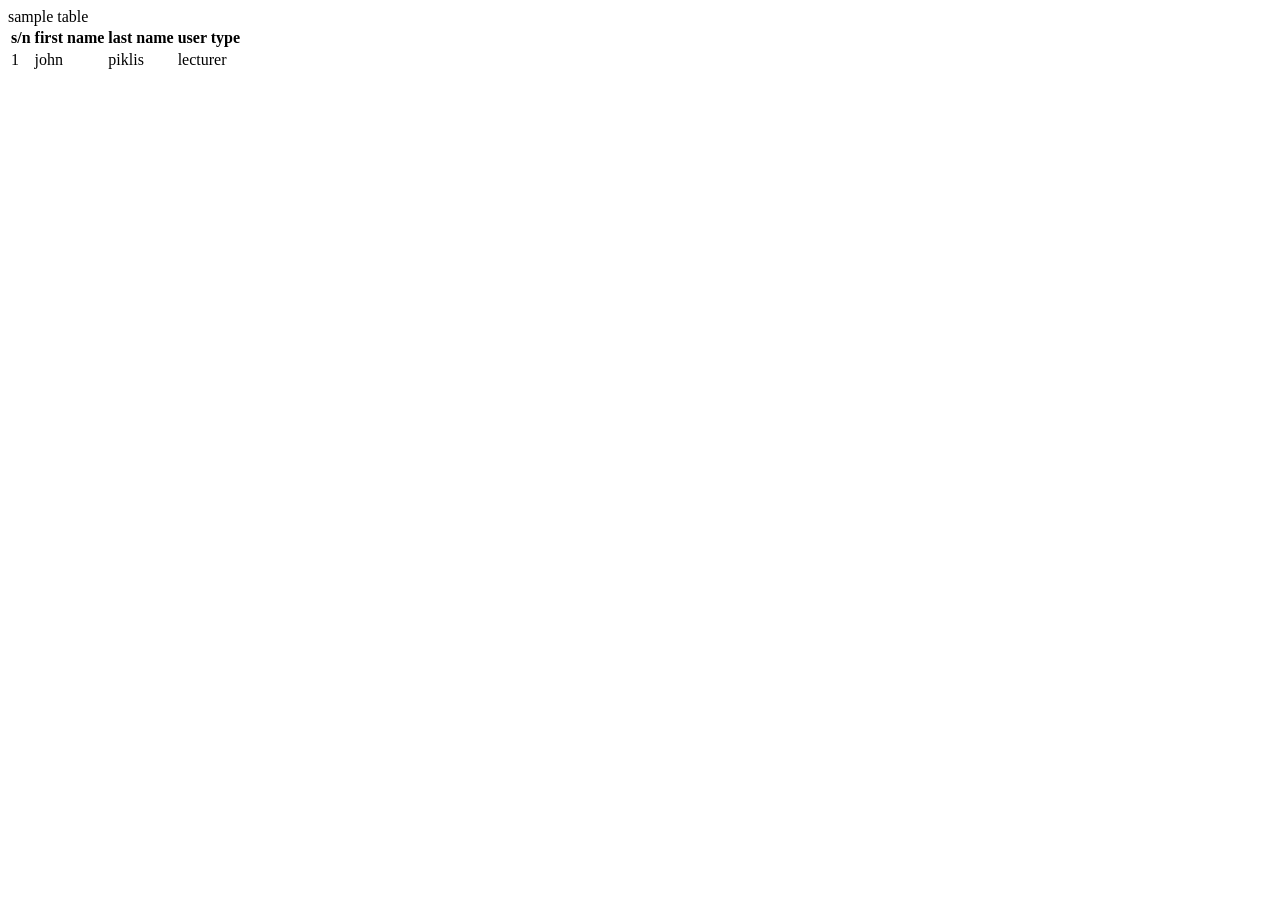
<file: test.html>
<!DOCTYPE html>
<html lang="en">
<head>
    <meta charset="UTF-8">
    <meta name="viewport" content="width=device-width, initial-scale=1.0">
    <title>Document</title>
</head>
<body>
    <div>sample table</div>

    <table id="lecturers-table">
        <thead>
            <tr>
                <th>s/n</th>
                <th>first name</th>
                <th>last name</th>
                <th>user type</th>
            </tr>
        </thead>
        <tbody>
            <tr>
                <td>1</td>
                <td>john</td>
                <td>piklis</td>
                <td>lecturer</td>
            </tr>
        </tbody>
    </table>
</body>
<script src="./test.js"></script>
</html>
</file>
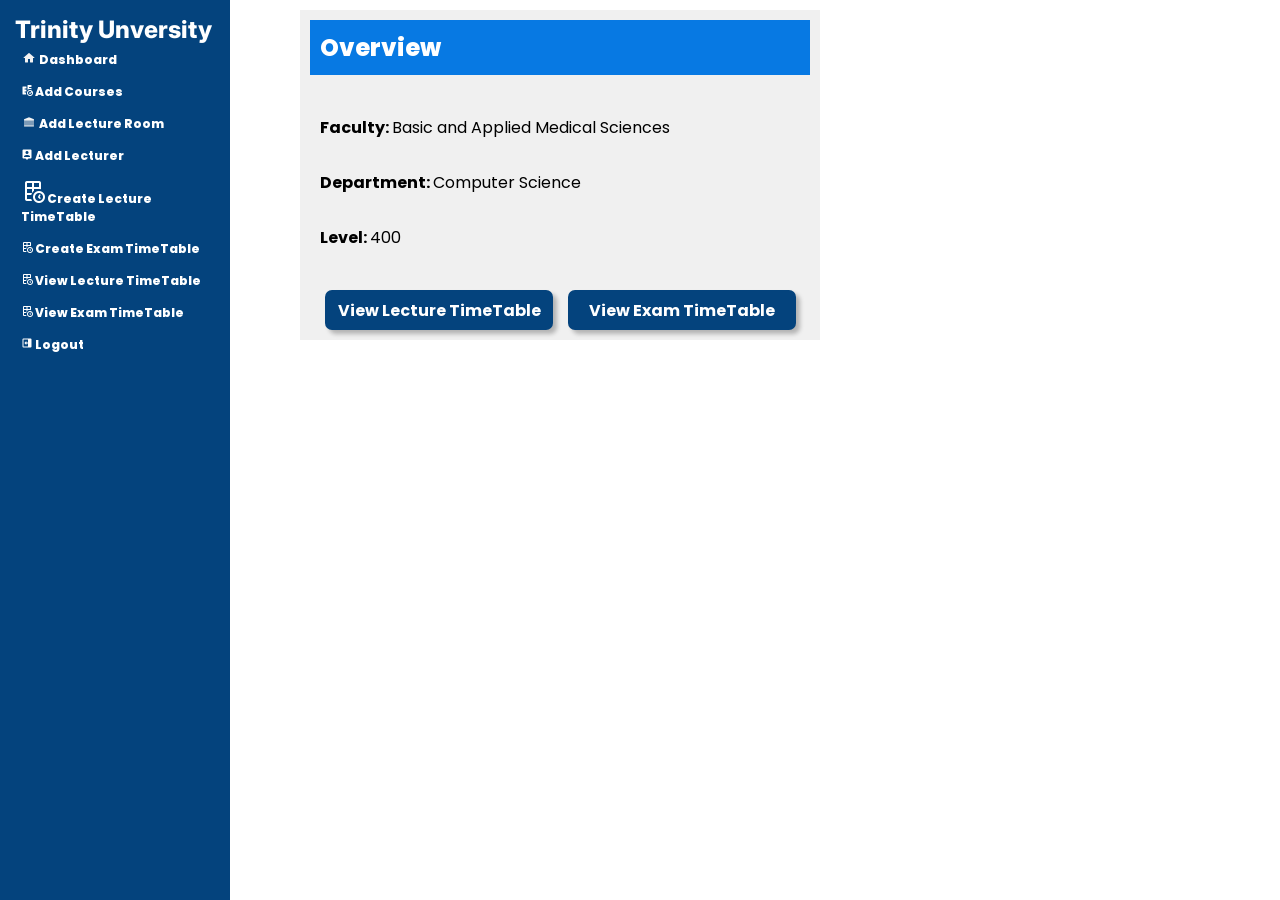
<file: pages/admin.html>
<!DOCTYPE html>
<html lang="en">
	<head>
		<meta charset="UTF-8" />
		<meta name="viewport" content="width=device-width, initial-scale=1.0" />
		<title>Document</title>
		<link rel="stylesheet" href="/styles/style.css" />
	</head>
	<body>
		<div class="container">
			<div class="sidebar">
				<h2>Trinity Unversity</h2>
				<a href="#" onclick="showForm('form1')">
					<img src="/assets/Home.png" class="dashlogo" /> Dashboard</a
				>
				<a href="#" onclick="showForm('form2')"
					><img src="/assets/Course Assign.png" alt="" class="dashlogo" /> Add
					Courses</a
				>
				<a href="#" onclick="showForm('form3')"
					><img src="/assets/University.png" alt="" class="dashlogo" /> Add
					Lecture Room</a
				>
				<a href="#" onclick="showForm('form4')"
					><img src="/assets/User Location.png" alt="" class="dashlogo" /> Add
					Lecturer</a
				>
				<a href="#" onclick="showForm('form5')">
					<img class="t-table" src="/assets/Timetable.png" alt="" /> Create Lecture TimeTable</a
				>
				<a href="#" onclick="showForm('form6')"
					><img src="/assets/Timetable.png" alt="" class="dashlogo" /> Create
					Exam TimeTable</a
				>
				<a href="#" id="lecture-timetable-link" onclick="showForm('form7')"
					><img src="/assets/Timetable.png" alt="" class="dashlogo" /> View
					Lecture TimeTable</a
				>
				<a href="#" id="exam-timetable-link" onclick="showForm('form8')"
					><img src="/assets/Timetable.png" alt="" class="dashlogo" /> View Exam
					TimeTable</a
				>
				<a href="/index.html" onclick="showForm('form9')"
					><img src="/assets/logout.png" alt="" class="dashlogo" /> Logout</a
				>
			</div>

			<div class="main-content">
				<div id="form1" class="form-container active">
					<h2 class="header">Overview</h2>
					<div class="details">
						<div class="detail1">
							<b>Faculty: </b> Basic and Applied Medical Sciences <br />
						</div>
						<div class="detail2">
							<b>Department: </b> Computer Science <br />
						</div>
						<div class="detail2"><b>Level: </b> 400</div>
						<div class="viewtables">
							<a href="#" id="lecture-timetable-link" class="dashboard-btn1" onclick="showForm('form7')">
								View Lecture TimeTable</a
							>
							<a href="#" id="exam-timetable-link" class="dashboard-btn2" onclick="showForm('form8')">
								View Exam TimeTable</a
							>
						</div>
					</div>
				</div>

				<!-- Add new course  -->
				<div id="form2" class="form-container">
					<h2>Add New Course</h2>
					<form class="add-course-form">
						<label for="courseCode">Course Code</label>
						<input
							type="text"
							id="course-code-input"
							name="courseCode"
							placeholder="Enter course code"
							value=""
						/>

						<label for="courseTitle">Course Title</label>
						<input
							type="text"
							id="course-title-input"
							name="courseTitle"
							placeholder="Enter Course Title"
							value=""
						/>

						<label for="courseUnit">Course unit</label>
						<input
							type="text"
							id="course-unit-input"
							name="courseUnit"
							placeholder="Enter no Unit"
							value=""
						/>

						<label for="studentsNumber">Number of Students</label>
						<input
							type="number"
							id="students-no-input"
							name="studentsNumber"
							placeholder="Enter number of Students"
							value=""
						/>

						<label for="lecturer">Lecturer</label>
						<select name="lecturer" id="lecturer-input">
							<option label="">choose lecturer</option>
							<option value="john">john</option>
							<option value="peter">peter</option>
						</select>

						<button type="submit" id="add-course-btn">save</button>
					</form>
				</div>

				<!-- Add lecture room -->
				<div id="form3" class="form-container">
					<h2>Add Lecture Room</h2>
					<form id="add-lecture-room-form">
						<label for="lecture-room-name">lecture Room</label>
						<input
							type="text"
							id="lecture-room-name"
							name="lecture-room-name"
							placeholder=" Enter Lecture room"
							value=""
							required
						/>

						<!-- <input type="submit" id="save" value="Save" /> -->
						<button type="submit" id="add-lecture-room-btn">save</button>
					</form>
				</div>

				<!-- Add new lecturer -->
				<div id="form4" class="form-container">
					<h2>Add New Lecturer</h2>
					<form id="add-new-lecturer-form">
						<label for="first-name">First Name</label>
						<input
							type="text"
							placeholder="Enter First Name"
							id="lecturer-firstname"
							value=""
						/>

						<label for="last-name">Last Name</label>
						<input
							type="text"
							placeholder="Enter Last Name"
							id="lecturer-lastname"
							value=""
						/>

						<label for="user-name">user name</label>
						<input
							type="text"
							placeholder="enter user name"
							id="lecturer-username"
							value=""
						/>

						<label for="Lecturer">Lecturer Title</label>
						<select name="lecturer" id="lecturer-title">
							<option label="">choose lecturer title</option>
							<option value="MR">Mr</option>
							<option value="MRS">Mrs</option>
							<!-- <option value="Mrs">Dr</option> -->
							<!-- <option value="">Proff</option> -->
						</select>

						<label for="Phone">Phone Number</label>
						<input
							type="number"
							id="lecturer-phone-number"
							placeholder="lecturer phone number"
							value=""
						/>

						<label for="Lecturer">Lecturer Faculty</label>
						<select name="lecturer-faculty" id="lecturer-faculty">
							<option label="">choose faculty</option>
							<option value="SCIENCE">science</option>
							<option value="ART">art</option>
							<option value="BUSINESS">busines</option>
						</select>

						<label for="lecturer-dept">Lecturer Department</label>
						<input
							type="text"
							name="lecturer-dept"
							id="lecturer-dept"
							placeholder="enter lecturer dept"
						/>
						<!-- <select name="Departent" id="input" d>
              <option value="">Computer Science</option>
            </select> -->

						<!-- <input type="submit" id="save" value="Save" /> -->
						<button type="submit" id="add-new-lecturer-btn">save</button>
					</form>
				</div>

				<!-- schedule Lecture -->
				<div id="form5" class="form-container">
					<h2>Schedule Lecture</h2>
					<form id="lecture-form">
						<label for="lecture-code">Course code</label>
						<select name="lecture-code" id="lecture-code" required>
							<option value="1">COSC412</option>
							<!-- <option value="2">COSC401</option> -->
						</select>

						<label for="dayOfWeek1">Day of the Week</label>
						<select name="dayOfWeek1" id="lecture-day-of-week" required>
							<option value="0">Monday</option>
							<option value="1">Tuesday</option>
							<option value="2">Wednesday</option>
							<option value="3">Thursday</option>
							<option value="4">Friday</option>
						</select>

						<div class="time">
							<div class="time1">
								<label for="fromTime1">From:</label>
								<input
									type="time"
									id="lecture-start-time"
									class="inputtime"
									value=""
									required
								/>
							</div>
							<div class="time2">
								<label for="toTime">To:</label>
								<input
									type="time"
									id="lecture-end-time"
									class="inputtime"
									value=""
									required
								/>
							</div>
						</div>

						<label for="location">Location</label>
						<select name="location" id="lecture-room" required>
							<option value="1">Room 1</option>
							<!-- <option value="2">Room 2</option> -->
						</select>

						<!-- <input type="submit" value="Save" id="save" /> -->
						<button type="submit" id="add-lecture-tt-btn" value="">save</button>
					</form>
				</div>

				<!-- Schedule Exam  -->
				<div id="form6" class="form-container">
					<h2>Schedule Exam</h2>
					<form id="exam-form">
						<label for="exam-course-code">Course code</label>
						<select name="coursecode" id="exam-course-code" required>
							<option value="1">COSC412</option>
							<!-- <option value="COSC401">COSC401</option> -->
						</select>

						<label for="exam-date">Date</label>
						<input type="date" id="exam-date" value="" required />

						<div class="time">
							<div class="time1">
								<label for="exam-start-time">From:</label>
								<input
									type="time"
									id="exam-start-time"
									class="inputtime"
									value=""
									required
								/>
							</div>
							<div class="time2">
								<label for="exam-end-time">To:</label>
								<input
									type="time"
									id="exam-end-time"
									class="inputtime"
									value=""
									required
								/>
							</div>
						</div>

						<label for="exam-room">Location</label>
						<select name="location" id="exam-room" required>
							<option value="1">Room 1</option>
							<!-- <option value="2">Room 2</option> -->
						</select>

						<!-- <input type="submit" value="Save" id="save" /> -->
						<button type="submit"  id="add-exam-tt-btn">save</button>
					</form>
				</div>

				<!-- veiw Lecture Timetable -->
				<div id="form7" class="form-container">
					<h2>Daily Timetable</h2>
					<table id="timetable1">
						<thead>
							<tr>
                <th>S/N</th>
								<th>Course Title</th>
								<th>Course Code</th>
								<th>Start Time</th>
								<th>End Time</th>
								<th>Lecture Room</th>
							</tr>
						</thead>
						<tbody>
							<!-- Events will be dynamically added here -->
						</tbody>
					</table>
				</div>

				<!-- view Exam TimeTable -->
				<div id="form8" class="form-container">
					<h2>Exam TimeTable</h2>
					<div id="timetable-container">
						<table id="exam-timetable">
							<thead>
								<tr>
									<th>Date</th>
									<!-- <th>Level</th> -->
									<th>Start Time</th>
									<th>End Time</th>
									<th>Course</th>
									<th>Lecture room</th>
								</tr>
							</thead>
							<tbody>
								<!-- Events will be dynamically added here -->
							</tbody>
						</table>
					</div>
				</div>
			</div>
		</div>
	</body>
	<!-- <script src="/script.js"></script> -->
	<script src="../scripts/admin.js"></script>
</html>
</file>
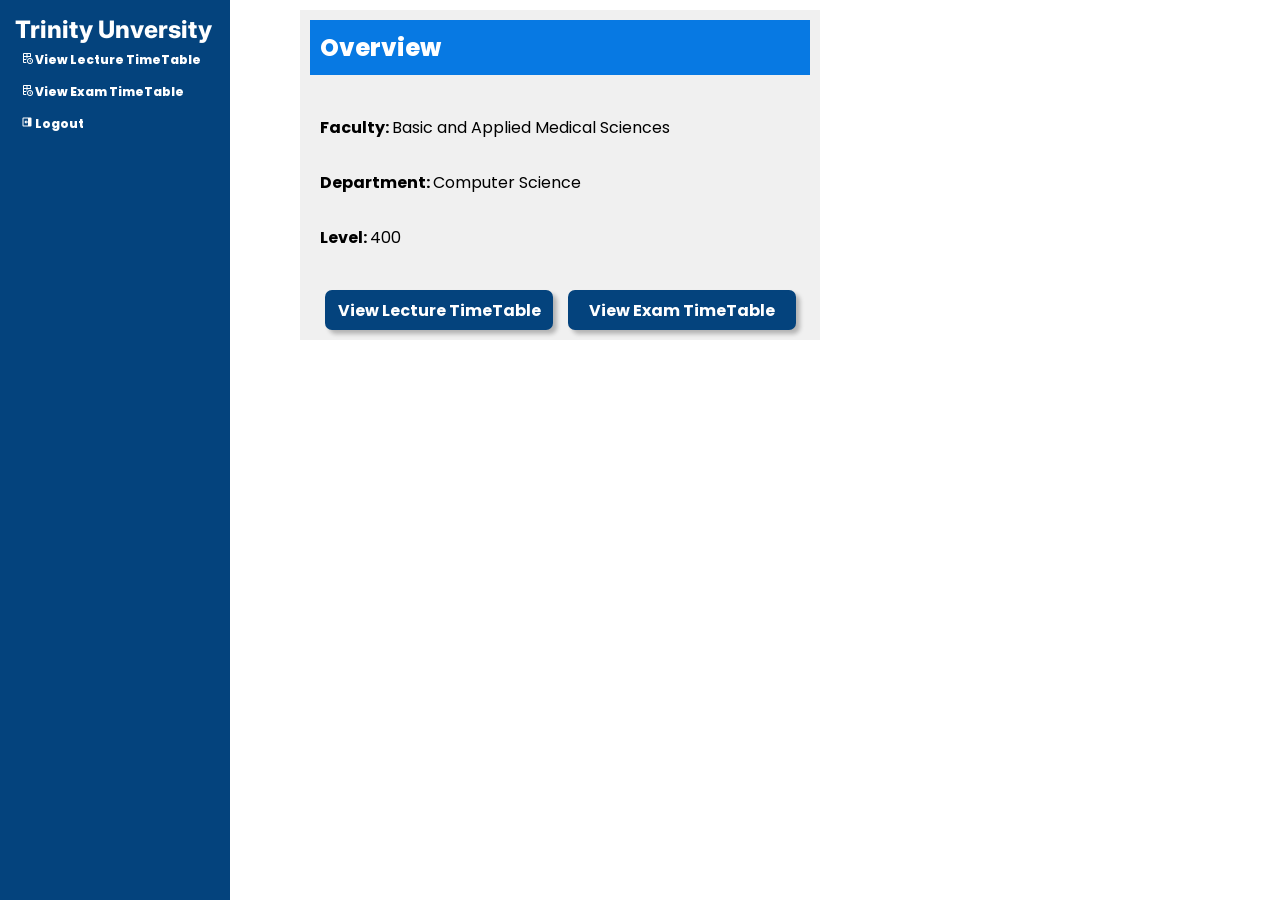
<file: pages/lecturer.html>
<!DOCTYPE html>
<html lang="en">
  <head>
    <meta charset="UTF-8" />
    <meta name="viewport" content="width=device-width, initial-scale=1.0" />
    <title>Document</title>
    <link rel="stylesheet" href="/styles/style.css" />
  </head>
  <body>
    <div class="container">
      <div class="sidebar">
        <h2>Trinity Unversity</h2>
        <!-- <a href="#" onclick="showForm('form1')"> <img src="/Icons/Home.png" class="dashlogo"> Dashboard</a>
				<a href="#" onclick="showForm('form2')"><img src="/Icons/Course Assign.png" alt="" class="dashlogo"> Add Courses</a>
				<a href="#" onclick="showForm('form3')"><img src="/Icons/University.png" alt="" class="dashlogo"> Add Lecture Room</a>
				<a href="#" onclick="showForm('form4')"><img src="/Icons/User Location.png" alt="" class="dashlogo"> Add Lecturer</a>
				<a href="#" onclick="showForm('form5')"> <img src="/Icons/Timetable.png" alt=""> Create Lecture TimeTable</a> -->
        <!-- <a href="#" onclick="showForm('form6')"
          ><img src="/assets/Timetable.png" alt="" class="dashlogo" /> Create
          Exam TimeTable</a -->
        <!-- > -->
        <a href="#" id="lecture-timetable-link" onclick="showForm('form7')"
          ><img src="/assets/Timetable.png" alt="" class="dashlogo" /> View
          Lecture TimeTable</a
        >
        <a href="#" id="exam-timetable-link" onclick="showForm('form8')"
          ><img src="/assets/Timetable.png" alt="" class="dashlogo" /> View Exam
          TimeTable</a
        >
        <a href="/index.html" onclick="showForm('form9')"
          ><img src="/assets/logout.png" alt="" class="dashlogo" /> Logout</a
        >
      </div>

      <div class="main-content">
        <div id="form1" class="form-container active">
          <h2 class="header">Overview</h2>
          <div class="details">
            <div class="detail1">
              <b>Faculty: </b> Basic and Applied Medical Sciences <br />
            </div>
            <div class="detail2">
              <b>Department: </b> Computer Science <br />
            </div>
            <div class="detail2"><b>Level: </b> 400</div>
            <div class="viewtables">
              <a href="#" class="dashboard-btn1" onclick="showForm('form7')">
                View Lecture TimeTable</a
              >
              <a href="#" class="dashboard-btn2" onclick="showForm('form8')">
                View Exam TimeTable</a
              >
            </div>
          </div>
        </div>

        <!-- Schedule Exam  -->
        <!-- <div id="form6" class="form-container">
					<h2>Schedule Exam</h2>
					<form id="exam-form">
						<label for="exam-course-code">Course code</label>
						<select name="coursecode" id="exam-course-code" required>
							<option value="1">COSC412</option>
							<option value="COSC401">COSC401</option> -->
        <!-- </select>

						<label for="exam-date">Date</label>
						<input type="date" id="exam-date" value="" required />

						<div class="time">
							<div class="time1">
								<label for="exam-start-time">From:</label>
								<input
									type="time"
									id="exam-start-time"
									class="inputtime"
									value=""
									required
								/>
							</div>
							<div class="time2">
								<label for="exam-end-time">To:</label>
								<input
									type="time"
									id="exam-end-time"
									class="inputtime"
									value=""
									required
								/>
							</div>
						</div>

						<label for="exam-room">Location</label>
						<select name="location" id="exam-room" required>
							<option value="1">Room 1</option> -->
        <!-- <option value="2">Room 2</option> -->
        <!-- </select> -->

        <!-- <input type="submit" value="Save" id="save" /> -->
        <!-- <button type="submit"  id="add-exam-tt-btn">save</button>
					</form>
				</div> -->

        <!-- veiw Lecture Timetable -->
        <div id="form7" class="form-container">
          <h2>Daily Timetable</h2>
          <table id="timetable1">
            <thead>
              <tr>
                <th>S/N</th>
                <th>Course Title</th>
                <th>Course Code</th>
                <th>Start Time</th>
                <th>End Time</th>
                <th>Lecture Room</th>
              </tr>
            </thead>
            <tbody>
              <!-- Events will be dynamically added here -->
            </tbody>
          </table>
        </div>

        <!-- view Exam TimeTable -->
        <div id="form8" class="form-container">
          <h2>Exam TimeTable</h2>
          <div id="timetable-container">
            <table id="exam-timetable">
              <thead>
                <tr>
                  <th>Date</th>
                  <!-- <th>Level</th> -->
                  <th>Start Time</th>
                  <th>End Time</th>
                  <th>Course</th>
                  <th>Lecture room</th>
                </tr>
              </thead>
              <tbody>
                <!-- Events will be dynamically added here -->
              </tbody>
            </table>
          </div>
        </div>
      </div>
    </div>
  </body>
  <script src="/scripts/lecturer.js"></script>
</html>
</file>
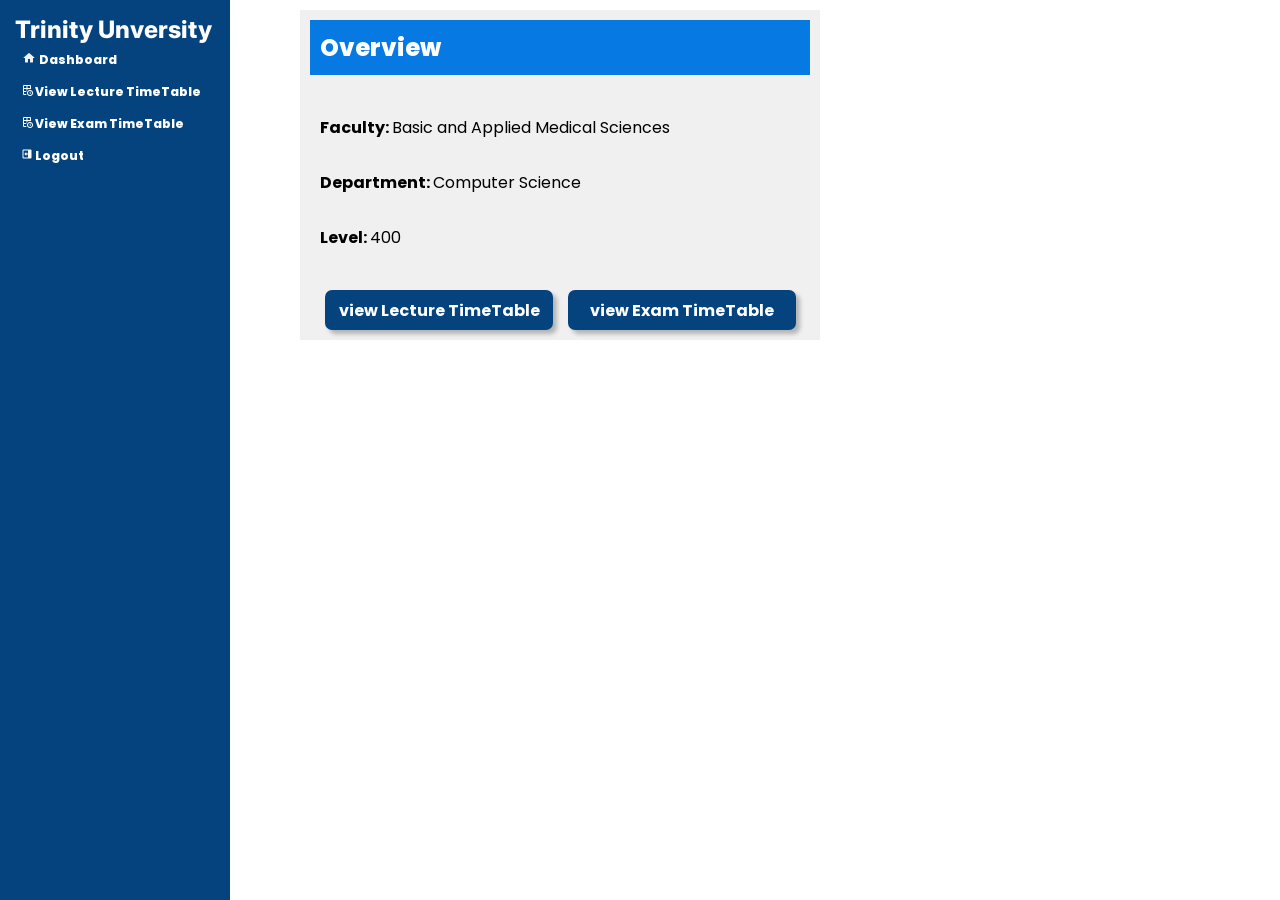
<file: pages/student.html>
<!DOCTYPE html>
<html lang="en">
  <head>
    <meta charset="UTF-8" />
    <meta name="viewport" content="width=device-width, initial-scale=1.0" />
    <title>Document</title>
    <link rel="stylesheet" href="/styles/style.css" />
  </head>
  <body>
    <div class="container">
      <div class="sidebar">
        <h2>Trinity Unversity</h2>
        <a href="#" onclick="showForm('form1')"> <img src="/assets/Home.png" class="dashlogo"> Dashboard</a>
				<!-- <a href="#" onclick="showForm('form2')"><img src="/Icons/Course Assign.png" alt="" class="dashlogo"> Add Courses</a>
				<a href="#" onclick="showForm('form3')"><img src="/Icons/University.png" alt="" class="dashlogo"> Add Lecture Room</a>
				<a href="#" onclick="showForm('form4')"><img src="/Icons/User Location.png" alt="" class="dashlogo"> Add Lecturer</a>
				<a href="#" onclick="showForm('form5')"> <img src="/Icons/Timetable.png" alt=""> Create Lecture TimeTable</a> -->
        <!-- <a href="#" onclick="showForm('form6')"
          ><img src="/assets/Timetable.png" alt="" class="dashlogo" /> Create
          Exam TimeTable</a -->
        <!-- > -->
        <a href="#" id="lecture-timetable-link" onclick="showForm('form7')"
					><img src="/assets/Timetable.png" alt="" class="dashlogo" /> View
					Lecture TimeTable</a
				>
				<a href="#" id="exam-timetable-link" onclick="showForm('form8')"
					><img src="/assets/Timetable.png" alt="" class="dashlogo" /> View Exam
					TimeTable</a
				>
				<a href="/index.html" onclick="showForm('form9')"
					><img src="/assets/logout.png" alt="" class="dashlogo" /> Logout</a
				>
      </div>

      <div class="main-content">
        <div id="form1" class="form-container active">
          <h2 class="header">Overview</h2>
          <div class="details">
            <div class="detail1">
              <b>Faculty: </b> Basic and Applied Medical Sciences <br />
            </div>
            <div class="detail2">
              <b>Department: </b> Computer Science <br />
            </div>
            <div class="detail2"><b>Level: </b> 400</div>
            <div class="viewtables">
              <a href="#" id="lecture-timetable-link" class="dashboard-btn1" onclick="showForm('form7')">
                view Lecture TimeTable</a
              >
              <a href="#" id="exam-timetable-link" class="dashboard-btn2" onclick="showForm('form8')">
                view Exam TimeTable</a
              >
            </div>
          </div>
        </div>

        <!-- Schedule Exam  -->
        <!-- <div id="form6" class="form-container">
          <h2>Schedule Exam</h2>
          <form id="exam-form">
            <label for="exam-course-code">Course code</label>
            <select name="coursecode" id="exam-course-code" required>
              <option value="1">COSC412</option>
              <option value="COSC401">COSC401</option> -->
        <!-- </select>

            <label for="exam-date">Date</label>
            <input type="date" id="exam-date" value="" required />

            <div class="time">
              <div class="time1">
                <label for="exam-start-time">From:</label>
                <input
                  type="time"
                  id="exam-start-time"
                  class="inputtime"
                  value=""
                  required
                />
              </div>
              <div class="time2">
                <label for="exam-end-time">To:</label>
                <input
                  type="time"
                  id="exam-end-time"
                  class="inputtime"
                  value=""
                  required
                />
              </div>
            </div>

            <label for="exam-room">Location</label>
            <select name="location" id="exam-room" required>
              <option value="1">Room 1</option>
              <option value="2">Room 2</option> -->
        <!-- </select> -->

        <!-- <input type="submit" value="Save" id="save" /> -->
        <!-- <button type="submit" id="add-exam-tt-btn">save</button>
          </form>
        </div> -->

        <!-- veiw Lecture Timetable -->
        <div id="form7" class="form-container">
          <h2>Daily Timetable</h2>
          <table id="timetable1">
            <thead>
              <tr>
                <th>S/N</th>
                <th>Course Title</th>
                <th>Course Code</th>
                <th>Start Time</th>
                <th>End Time</th>
                <th>Lecture Room</th>
              </tr>
            </thead>
            <tbody>
              <!-- Events will be dynamically added here -->
            </tbody>
          </table>
        </div>

        <!-- view Exam TimeTable -->
        <div id="form8" class="form-container">
          <h2>Exam TimeTable</h2>
          <div id="timetable-container">
            <table id="exam-timetable">
              <thead>
                <tr>
                  <th>Date</th>
                  <!-- <th>Level</th> -->
                  <th>Start Time</th>
                  <th>End Time</th>
                  <th>Course</th>
                  <th>Lecture room</th>
                </tr>
              </thead>
              <tbody>
                <!-- Events will be dynamically added here -->
              </tbody>
            </table>
          </div>
        </div>
      </div>
    </div>
  </body>
  <script src="/scripts/student.js"></script>
</html>
</file>
<file: styles/style.css>
@import url("https://fonts.googleapis.com/css2?family=Poppins:wght@300;400;500;600;700&display=swap");

@import url("https://fonts.googleapis.com/css2?family=Markazi+Text:wght@400..700&display=swap");

@import url("https://fonts.googleapis.com/css2?family=Inter:wght@100..900&display=swap");

* {
	margin: 0;
	padding: 0;
	box-sizing: border-box;
	scroll-padding-top: 2rem;
	list-style: none;
	text-decoration: none;
	scroll-behavior: none;
	font-family: "Poppins", sans-serif;
	/* background-color: ; */
}

h2 {
	font-family: "inter", sans-serif;
	font-weight: 800;
}

.t-table{
	font-size: 12px;
}

.container {
	display: flex;
}

.side-hero {
	display: flex;
	flex-direction: column;
	justify-content: center;
	/* position: fixed; */
	/* align-items: end; */
	background-color: #04437d;
	color: white;
	width: 50%;
	height: 100vh;
	/* font-size: 40px;  */
}

.logo {
	text-align: center;
}

.side-hero > .main {
	font-family: "markazi text";
	align-self: center;
	text-align: center;
	font-size: 40px;
}

.sub {
	/* display: flex; */
	text-align: left;
	align-items: end;
	align-self: flex-end;
	font-family: "inter";
	font-size: 20px;
	margin-top: 50px;
	/* margin-left: 30px; */
	margin-right: 30px;
	width: 240px;
}

.sign-in {
	margin-left: 106px;
	width: 50%;
	display: flex;
	flex-direction: column;
	justify-content: center;
	/* align-items: center; */
}

#username {
	font-family: "Poppins", sans-serif;
	font-size: 16px;
	margin-top: 21px;
	border: #0779e3 solid 3px;
	border-top: none;
	border-left: none;
	border-right: none;
	/* padding-left: px; */
	height: 30px;
	width: 300px;
}
#password {
	font-family: "poppins", sans-serif;
	font-size: 16px;
	margin-top: 21px;
	border: #0779e3 solid 3px;
	border-top: none;
	border-left: none;
	border-right: none;
	/* padding-left: 10px; */
	height: 30px;
	width: 300px;
}

#username:focus {
	outline: none; /* Removes the default focus outline */
	/* border: none;  Removes the border */
}

#password:focus {
	outline: none; /* Removes the default focus outline */
	/* border: none;  Removes the border */
}

.signIn-btn {
	display: flex;
	justify-content: center;
	align-items: center;
	text-align: center;
	margin-top: 30px;
	padding-top: 10px;
	padding-bottom: 10px;
	font-family: "Poppins", sans-serif;
	font-weight: 700;
	text-decoration: none;
	color: #ffffff;
	background-color: #0779e3;
	width: 300px;
	height: 40px;
	border-radius: 7px;
	box-shadow: 4px 4px 4px rgba(0, 0, 0, 0.25); /* Fixed the rgba value */
	transition: background-color 0.3s; /* Added transition for smooth color change */
}

.signIn-btn:hover {
	background-color: #04437d;
}

.sidebar {
	display: flex;
	flex-direction: column;
	position: fixed;
	color: #ffffff;
	padding: 15px;
	/* justify-content: center; */
	/* align-items: end; */
	background-color: #04437d;
	color: white;
	width: 230px;
	height: 1000vh;
	/* font-size: 40px;  */
}

/* .forms {
	display: flex;
	flex-direction: column;
	margin-top: 30px;
	padding: 15px;
} */

.dashlogo {
	height: 12px;
}

.sidebar a {
	font-family: "Poppins", sans-serif;
	font-size: 12px;
	font-weight: 800;
	color: #ffffff;
	margin: 2px 1px;
	display: block;
	padding: 5px 5px;
}

a:hover {
	background-color: #0779e3;
	display: block;
}

.main-content {
	display: flex;
	flex-direction: row;
	margin-top: 10px;
	margin-left: 300px;
	/* width: 100vw; */
	/* height: 100vh; */
}

.form-container {
	display: none;
}

.form-container.active {
	display: block;
}

.form-container {
	background-color: rgba(0, 0, 0, 0.057);
	padding: 10px;
	/* width: 100vw; */
	font-family: "poppins", sans-serif;
}

form {
	display: flex;
	flex-direction: column;
	padding-top: 20px;
}

.form-container > h2 {
	font-family: "Poppins", sans-serif;
	font-size: 24px;
	/* padding-left: 20px; */
}

.details {
	display: flex;
	flex-direction: column;
	margin-top: 20px;
}

.detail1,
.detail2,
.detail3 {
	margin-top: 10px;
	padding: 10px;
}

.viewtables {
	display: flex;
}

.dashboard-btn1 {
	display: flex;
	justify-content: center;
	align-items: center;
	text-align: center;
	margin-top: 30px;
	margin-left: 15px;
	margin-right: 15px;
	padding-top: 10px;
	padding-bottom: 10px;
	font-family: "Poppins", sans-serif;
	font-weight: 700;
	text-decoration: none;
	color: #ffffff;
	background-color: #04437d;
	width: 228px;
	height: 40px;
	border-radius: 7px;
	box-shadow: 4px 4px 4px rgba(0, 0, 0, 0.25); /* Fixed the rgba value */
	transition: background-color 0.3s; /* Added transition for smooth color change */
}

.dashboard-btn1:hover {
	background-color: #0779e3;
}

.dashboard-btn2 {
	display: flex;
	justify-content: center;
	align-items: center;
	text-align: center;
	margin-top: 30px;
	padding-top: 10px;
	padding-bottom: 10px;
	font-family: "Poppins", sans-serif;
	font-weight: 700;
	text-decoration: none;
	color: #ffffff;
	background-color: #04437d;
	width: 228px;
	height: 40px;
	border-radius: 7px;
	box-shadow: 4px 4px 4px rgba(0, 0, 0, 0.25); /* Fixed the rgba value */
	transition: background-color 0.3s; /* Added transition for smooth color change */
}

.dashboard-btn2:hover {
	background-color: #0779e3;
}

.header {
	background-color: #0779e3;
	width: 500px;
	color: #fff;
	padding: 10px;
}

label {
	font-family: "inter", sans-serif;
	font-size: 11px;
	font-weight: 700;
}

input {
	font-family: "poppins", sans-serif;
	font-size: 11px;
	width: 300px;
	margin-top: 3px;
	margin-bottom: 15px;
	width: 300px;
	height: 30px;
	border-radius: 7px;
	border: #0779e3 solid 1px;
	padding-left: 10px;
}

select {
	font-family: "poppins", sans-serif;
	font-size: 11px;
	width: 300px;
	margin-top: 3px;
	margin-bottom: 15px;
	width: 300px;
	height: 30px;
	border-radius: 7px;
	border: #0779e3 solid 1px;
	padding-left: 10px;
}

input:focus {
	border: #04437d solid 1px;
	outline: #04437d solid 2px;
}

#save {
	display: flex;
	justify-content: center;
	align-items: center;
	margin-top: 10px;
	margin-left: 25px;
	margin-right: 25px;
	font-family: "Poppins", sans-serif;
	font-weight: 700;
	text-decoration: none;
	color: #ffffff;
	background-color: #0779e3;
	width: 250px;
	height: 40px;
	border-radius: 7px;
	box-shadow: 4px 4px 4px rgba(0, 0, 0, 25%);
	outline: none; /* Removes the default focus outline */
	border: none;
}

#save:hover {
	background-color: #04437d;
}

.time {
	display: flex;
	flex-direction: row;
	justify-content: space-between;
}

.time1 {
	/* display: inline-flex; */
	display: flex;
	flex-direction: column;
}
.time2 {
	/* display: inline-flex; */
	display: flex;
	flex-direction: column;
}

.inputtime {
	font-family: "poppins", sans-serif;
	font-size: 11px;
	margin-top: 3px;
	margin-bottom: 15px;
	width: 120px;
	height: 30px;
	border-radius: 7px;
	border: #0779e3 solid 1px;
	padding-left: 10px;
}

.timetable {
	width: 100%;
	/* max-width: 800px; */
	margin: 0 auto;
	border-collapse: collapse;
	display: flex;
	flex-direction: column;
	padding: 20px;
}

.timetable th {
	border: 1px solid #ccc;
	padding: 10px;
	text-align: center;
	width: 130px;
}
.timetable td {
	border: 1px solid #ccc;
	padding: 10px;
	text-align: center;
	width: 130px;
	height: 80px;
}

.timetable th {
	background-color: #04437d;
	color: white;
}

.timetable td {
	background-color: #fff;
}

.timetable tr:nth-child(even) td {
	background-color: #f9f9f9;
}

#timetable-container {
	display: flex;
	justify-content: center;
}

#timetable1 {
	width: 100%;
	max-width: 800px;
	margin: 0 auto;
	border-collapse: collapse;
	margin-top: 20px;
}

#timetable1 th {
	border: 1px solid #ccc;
	padding: 10px;
	text-align: center;
	width: 200px;
}
#timetable1 td {
	border: 1px solid #ccc;
	padding: 10px;
	text-align: center;
	width: 200px;
}

#timetable1 th {
	background-color: #04437d;
	color: white;
}

#timetable1 td {
	background-color: #fff;
}

#exam-timetable {
	width: 100%;
	max-width: 800px;
	margin: 0 auto;
	border-collapse: collapse;
	margin-top: 20px;
}

#exam-timetable th {
	border: 1px solid #ccc;
	padding: 10px;
	text-align: center;
	width: 200px;
}
#exam-timetable td {
	border: 1px solid #ccc;
	padding: 10px;
	text-align: center;
	width: 200px;
}

#exam-timetable th {
	background-color: #04437d;
	color: white;
}

#exam-timetable td {
	background-color: #fff;
}

.event {
	background-color: #0779e3;
	color: white;
	padding: 5px;
	border-radius: 3px;
	margin: 2px 0;
}
#login_loader{
	display: none;
}
.loader {
    width: 16px;
    height: 16px;
	margin-right: 10px;
    border: 2px solid #FFF;
    border-bottom-color: #0779e3;
    border-radius: 50%;
    display: inline-block;
    box-sizing: border-box;
    animation: rotation 1s linear infinite;
    }

    @keyframes rotation {
    0% {
        transform: rotate(0deg);
    }
    100% {
        transform: rotate(360deg);
    }
    }
</file>
